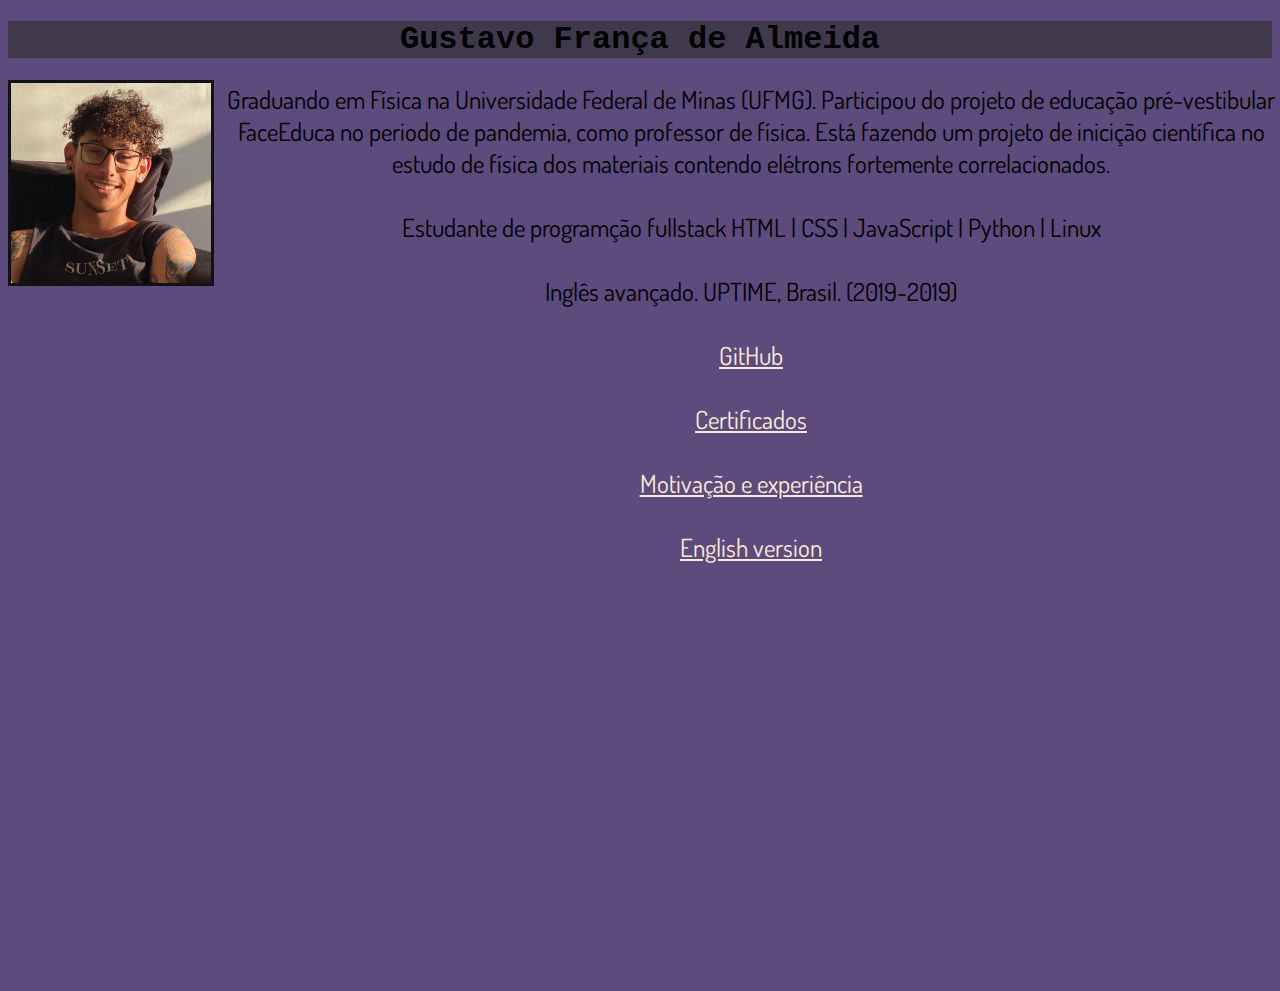
<file: index.html>
<!DOCTYPE html>
<html lang="en">
<head>
    <meta charset="UTF-8">
    <meta http-equiv="X-UA-Compatible" content="IE=edge">
    <meta name="viewport" content="width=device-width, initial-scale=1.0">
    <link rel="stylesheet" href="./style.css">
    <link href="https://fonts.googleapis.com/css2?family=Dosis:wght@500&display=swap" rel="stylesheet">
    <title>Gustavo HomeWork</title>
</head>
<body>
    <div class="paragrafo1">
        <h1 class="title">
            Gustavo França de Almeida
        </h1> 
    </div>
    <div class="div1">
        <img class="img1" src="./imagens/foto.jpg" 100x100>
    </div>
    <div class="div2">    
        <p class="text">Graduando em Física na Universidade Federal de Minas (UFMG). Participou do projeto de educação pré-vestibular FaceEduca no periodo de pandemia, como professor de física. 
            Está fazendo um projeto de inicição científica no estudo de física dos materiais contendo elétrons fortemente correlacionados.
            <br>
            <br>
            Estudante de programção fullstack HTML | CSS | JavaScript | Python | Linux
            <br>
            <br> 
            Inglês avançado.
            UPTIME, Brasil.
            (2019-2019)
            <br>
            <br>
            <a href="https://github.com/Gustafranca" target="_blank" class="linkgit"> GitHub</a>
            <br>
            <br>
            <a href="pag1.html" class="linkpag1"> Certificados</a>
            <br>
            <br>
            <a href="pag2.html" class="linkpag2">Motivação e experiência</a>
            <br>
            <br>
            <a href="pag3.html" class="linkpag3">English version</a>
        </p> 

    </div>
</body>
</html>
</file>
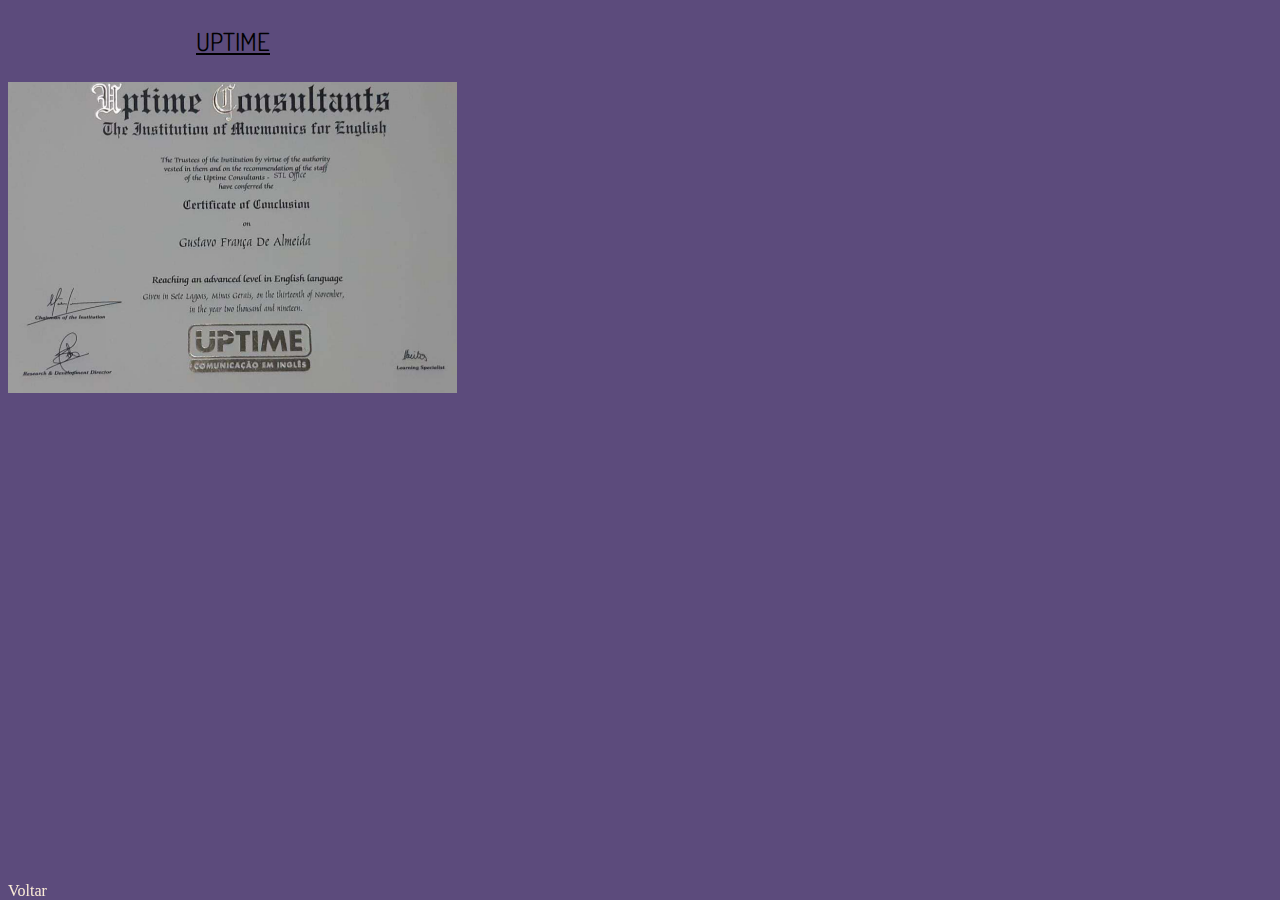
<file: pag1.html>
<!DOCTYPE html>
<html lang="pt-BR">
<head>
    <meta charset="UTF-8">
    <meta http-equiv="X-UA-Compatible" content="IE=edge">
    <link rel="stylesheet" href="./style.css"> 
    <meta name="viewport" content="width=device-width, initial-scale=1.0">
    <link href="https://fonts.googleapis.com/css2?family=Dosis:wght@500&display=swap" rel="stylesheet">
    <title>Certificados</title>
</head>
<body class="pag1">
    <div class="uptime">
    <p class="textuptime">UPTIME</p>
        <img class="figuptime"  src="./imagens/uptime.png">
    </div>
    <a href="index.html" class="pag1voltar">Voltar</a>
</body>
</html>
</file>
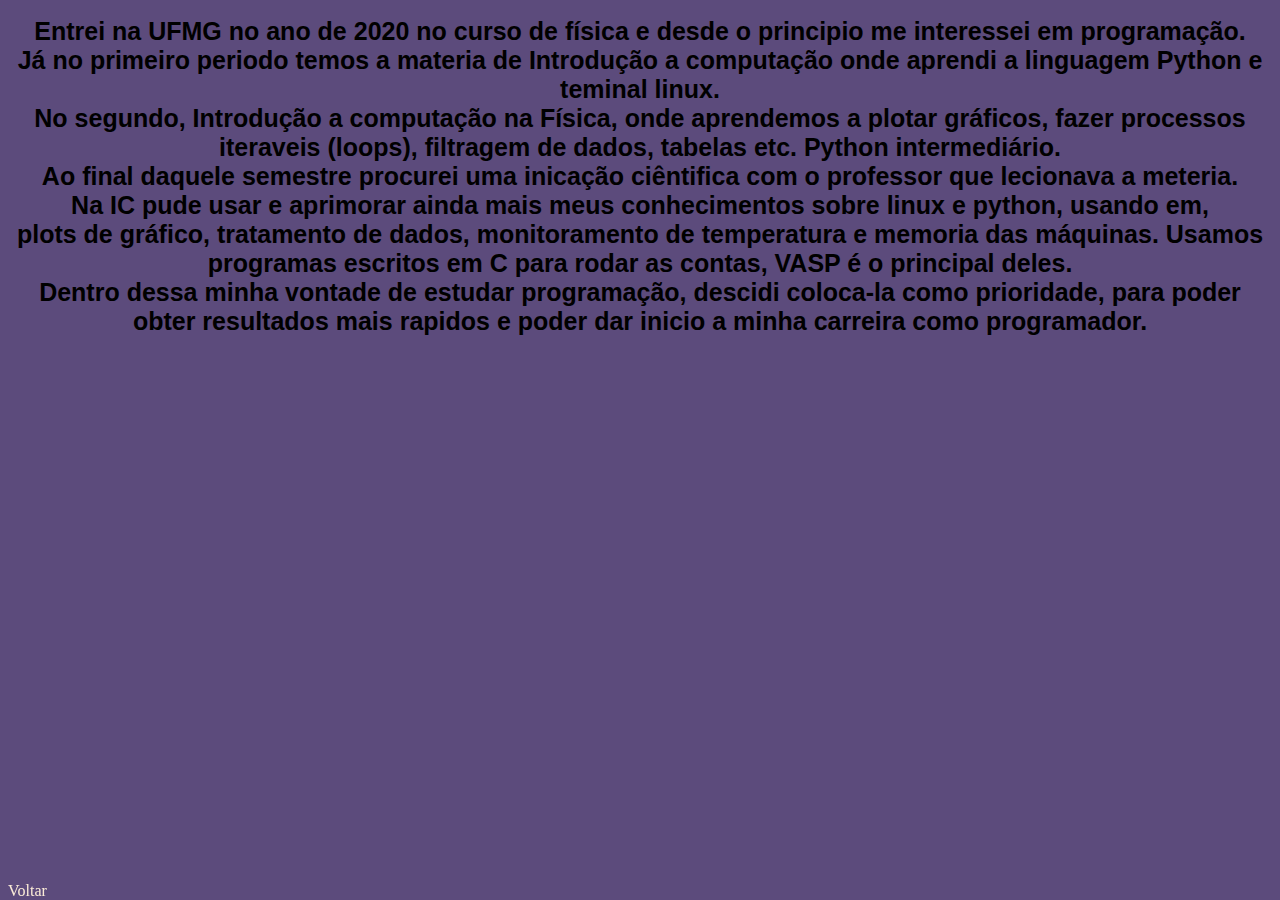
<file: pag2.html>
<!DOCTYPE html>
<html lang="pt-BR">
<head>
    <meta charset="UTF-8">
    <meta http-equiv="X-UA-Compatible" content="IE=edge">
    <meta name="viewport" content="width=device-width, initial-scale=1.0">
    <link rel="stylesheet" href="./style.css"> 
    <title>Motivação</title>
</head>
<body>
    <h1 class="paragrafo21">
        Entrei na UFMG no ano de 2020 no curso de física e desde o principio me interessei em programação. <br>
        Já no primeiro periodo temos a materia de Introdução a computação onde aprendi a linguagem Python e teminal linux. <br>
        No segundo, Introdução a computação na Física, onde aprendemos a plotar gráficos, fazer processos iteraveis (loops), filtragem de dados,
        tabelas etc. Python intermediário. <br>
        Ao final daquele semestre procurei uma inicação ciêntifica com o professor que lecionava a meteria. <br>
        Na IC pude usar e aprimorar ainda mais meus conhecimentos sobre linux e python, usando em, <br>
        plots de gráfico, tratamento de dados, monitoramento de temperatura e memoria das máquinas. Usamos programas escritos em C para rodar as contas, VASP é o principal deles.<br>
        Dentro dessa minha vontade de estudar programação, descidi coloca-la como prioridade, para poder obter resultados mais rapidos e poder dar inicio a minha carreira como programador.        
    </h1>
    
    <a href="index.html" class="pag2voltar">Voltar</a>
</body>
</html>
</file>
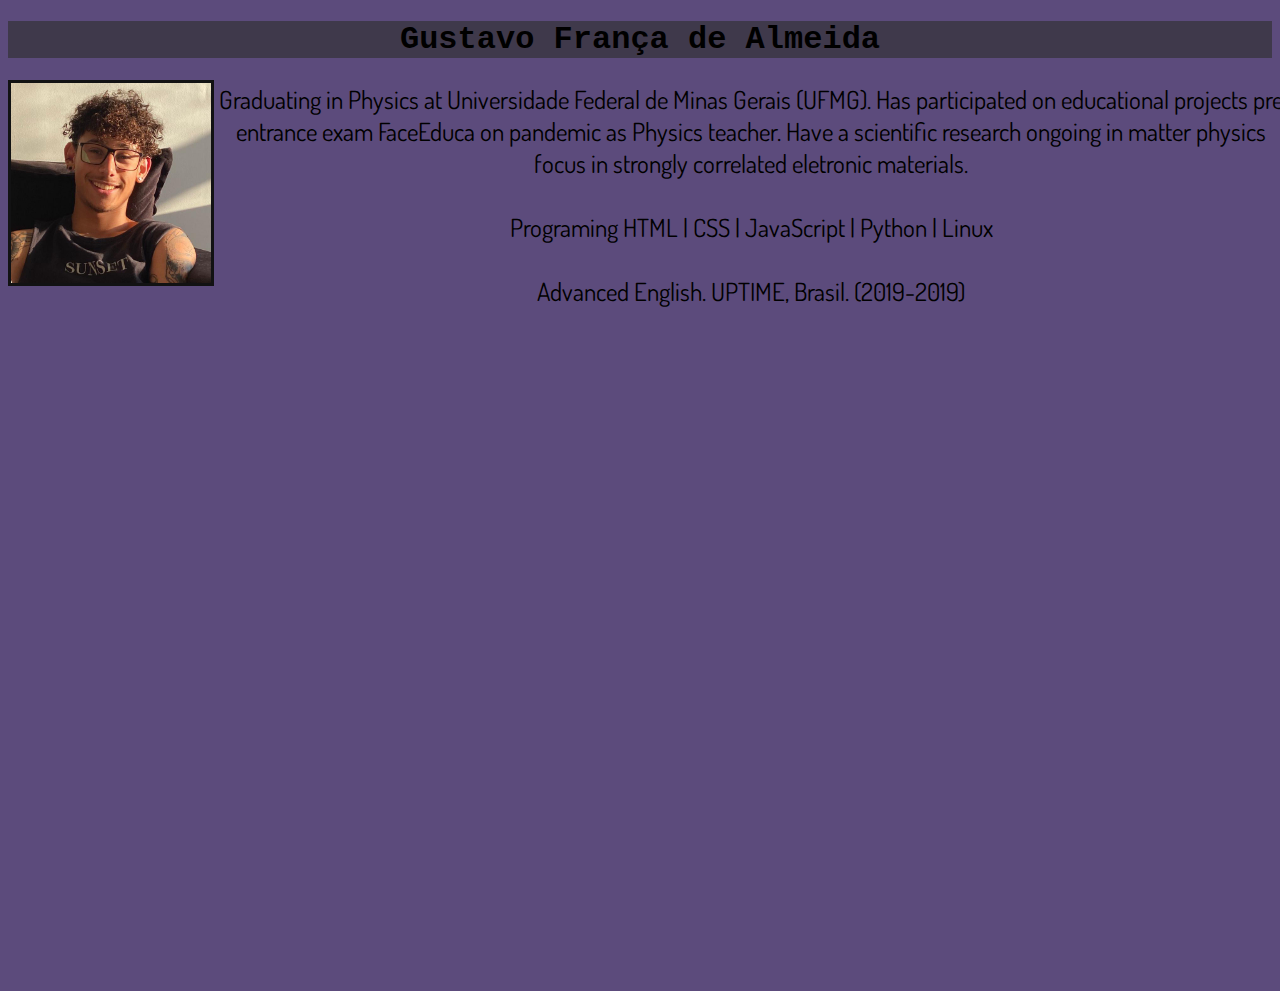
<file: pag3.html>
<!DOCTYPE html>
<html lang="en">
<head>
    <meta charset="UTF-8">
    <meta http-equiv="X-UA-Compatible" content="IE=edge">
    <meta name="viewport" content="width=device-width, initial-scale=1.0">
    <link rel="stylesheet" href="./style.css">
    <link href="https://fonts.googleapis.com/css2?family=Dosis:wght@500&display=swap" rel="stylesheet">
    <title>Gustavo HomeWork</title>
</head>
<body>
    <div class="paragrafo1">
        <h1 class="title">
            Gustavo França de Almeida
        </h1> 
    </div>
    <div class="div1">
        <img class="img1" src="./imagens/foto.jpg" 100x100>
    </div>
    <div class="div2">    
        <p class="text">Graduating in Physics at Universidade Federal de Minas Gerais (UFMG).
             Has participated on educational projects pre entrance exam FaceEduca on pandemic 
             as Physics teacher. Have a scientific research ongoing in matter physics focus in 
             strongly correlated eletronic materials.
            <br>
            <br>
            Programing HTML | CSS | JavaScript | Python | Linux
            <br>
            <br> 
            Advanced English.
            UPTIME, Brasil.
            (2019-2019)
</file>
<file: style.css>
body{
    background-color: #5c4b7c;
}
.title{
    text-align: center;
    font-family: 'Courier New', Courier, monospace;
    background-color: rgb(63, 57, 75) ;
}
.img1{
    width: 200px;
    height: 200px;
    float:left;
    border: #121213 3px solid;
}

.text{
    font-size: 25px;
    font-family: 'Dosis', sans-serif;
    text-align: center, justify;
    
}
.div1{
    float: left;
    height: 100vh;
    background-color: #5c4b7c;

}
.div2{
    text-align: center;
    width: 100vw;
    height: 100vh;
    background-color: #5c4b7c;
}
.linkgit, .linkpag1, .pag1voltar , .linkpag2,.pag2voltar,.linkpag3{
    color: antiquewhite;
}
.pag1{
    background-color: #5c4b7c;
}
.uptime{
    width: 290px;
    height: 400px;
}
.uptime{
    width: 450px;
    height: 350px;
    background-color: #5c4b7c;
}

.textuptime{
    text-align: center;
    font-size: 25px;
    font-family: 'Dosis', sans-serif;
    text-decoration: underline;
    
}
.pag1voltar,.pag2voltar{
    bottom: 0;
    position: fixed;
    text-decoration: none;
}
.paragrafo21{
    text-align: center;
    font-size: 25px;
    font-family: 'Dosis', sans-serif;

}
</file>
